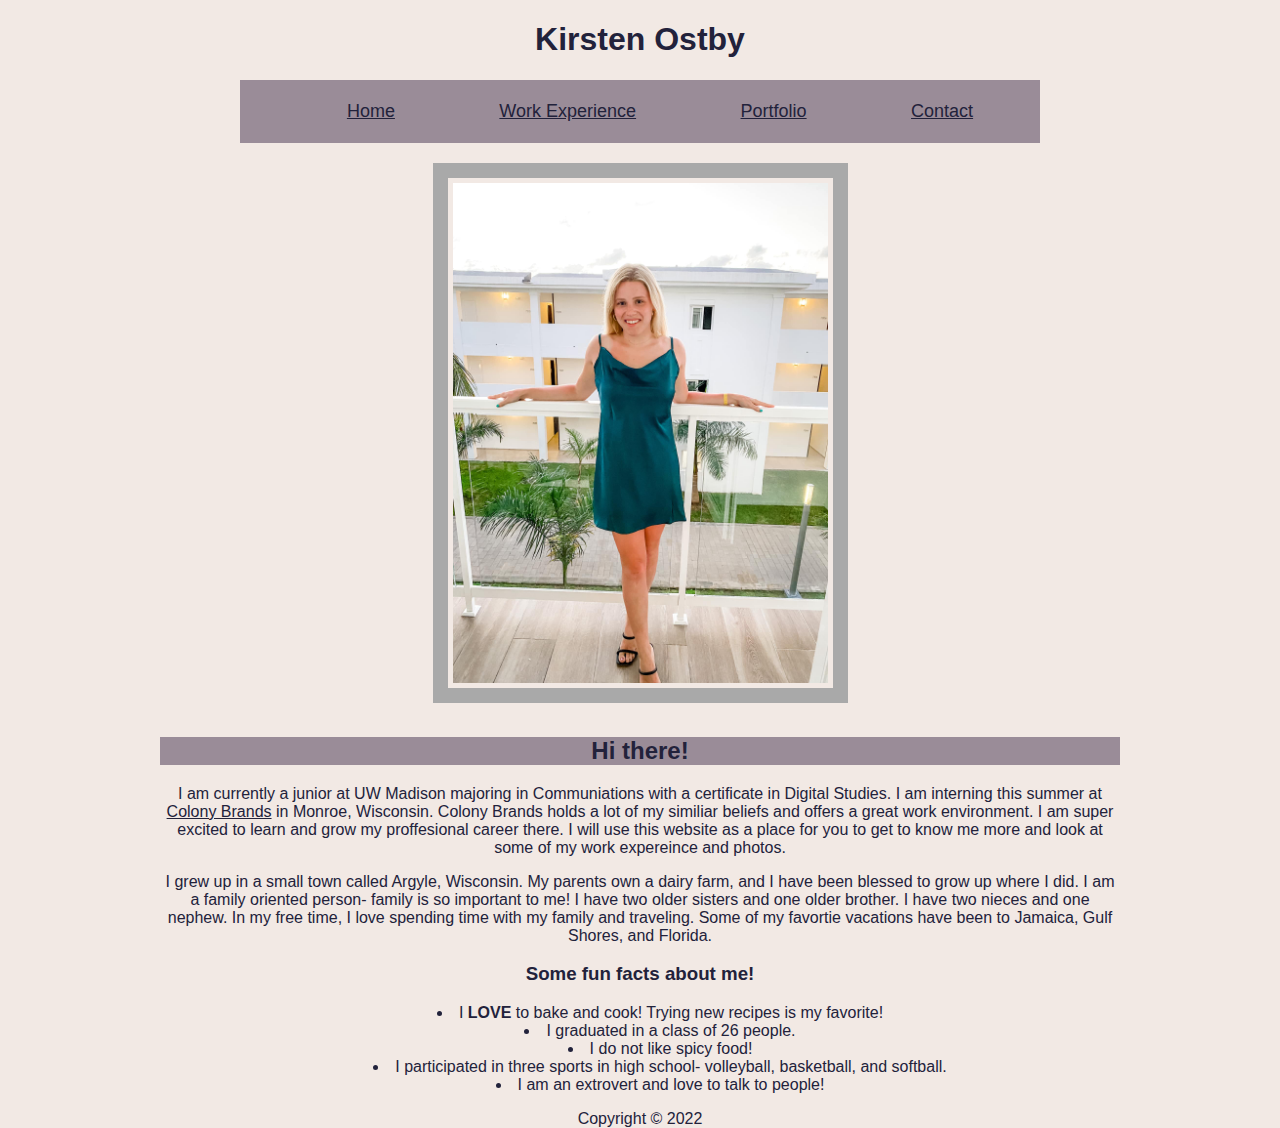
<file: index.html>
<!DOCTYPE html>
<html lang="en">
<head>
<meta charset="UTF-8">
<title>Kirsten Ostby</title>
<meta name="viewport" content="width=device-width,initial-scale=1">
<link rel="stylesheet" href="stylesheet.css">
</head>

<body>
<header>
	<h1>Kirsten Ostby</h1>
	<nav><ul>
		<li><a href="index.html">Home</a></li>
		<li><a href="workexperience.html">Work Experience</a></li>
		<li><a href="portfolio.html">Portfolio</a></li>
		<li><a href="contact.html">Contact</a></li>
	</ul></nav>
	</header>
	<section>
		
	<img src="Images/vacation.jpg" alt="Kirsten in Jamaica" width="400" height="500">
	

		<h2><b><strong>Hi there!</strong></b></h2>
		<p>I am currently a junior at UW Madison majoring in Communiations with a certificate in Digital Studies. I am interning this summer at <a href="https://www.colonybrands.com/"> Colony Brands</a> in Monroe, Wisconsin. Colony Brands holds a lot of my similiar beliefs and offers a great work environment. I am super excited to learn and grow my proffesional career there. I will use this website as a place for you to get to know me more and look at some of my work expereince and photos. </p>

		<p>I grew up in a small town called Argyle, Wisconsin. My parents own a dairy farm, and I have been blessed to grow up where I did. I am a family oriented person- family is so important to me! I have two older sisters and one older brother. I have two nieces and one nephew. In my free time, I love spending time with my family and traveling. Some of my favortie vacations have been to Jamaica, Gulf Shores, and Florida.</p>








		<article><h3>Some fun facts about me!</h3>
		<ul><li>I <strong>LOVE</strong> to bake and cook! Trying new recipes is my favorite!</li> 
			<li>I graduated in a class of 26 people.</li>
			<li>I do not like spicy food!</li>
			<li>I participated in three sports in high school- volleyball, basketball, and softball.</li>
			<li>I am an extrovert and love to talk to people!</li></ul>
</article>
</section>

<footer>Copyright &copy; 2022</footer>
</body>
</html>
</file>
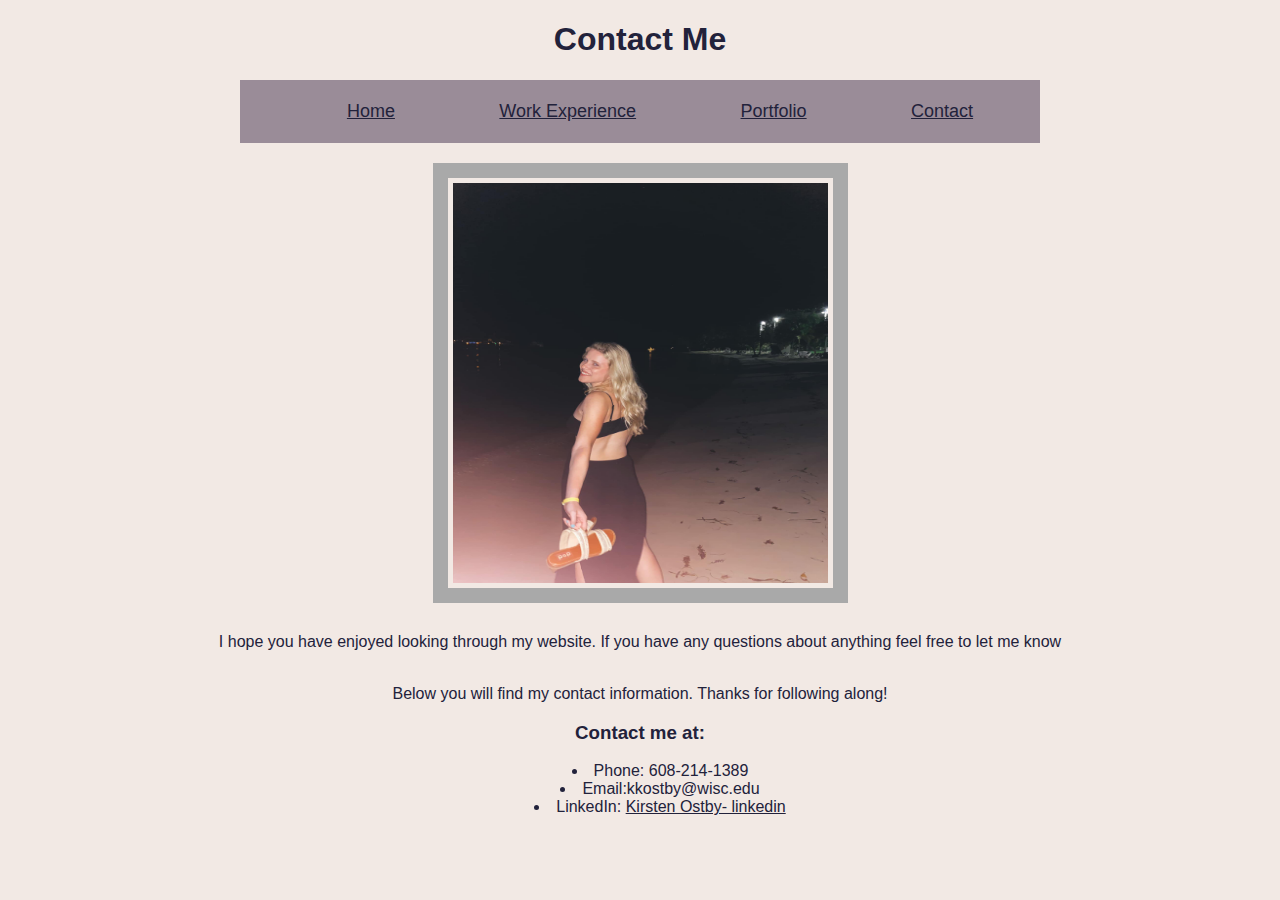
<file: contact.html>
<!DOCTYPE html>
<html lang="en">
<meta charset="UTF-8">
<title>Contact</title>
<meta name="viewport" content="width=device-width,initial-scale=1">
<link rel="stylesheet" href="stylesheet.css">


<body>
<h1><strong>Contact Me</strong></h1>
<nav><ul>
		<li><a href="index.html">Home</a></li>
		<li><a href="workexperience.html">Work Experience</a></li>
		<li><a href="portfolio.html">Portfolio</a></li>
		<li><a href="contact.html">Contact</a></li>
	</ul></nav>
	<img src="Images/beach.jpg" alt="Kirsten on the beach in Jamaica" width="400" height="400">

<p>I hope you have enjoyed looking through my website. If you have any questions about anything feel free to let me know </p><br>

Below you will find my contact information. 
Thanks for following along!



<h3>Contact me at:</h3>
<ul><li>Phone: 608-214-1389</li>
<li>Email:kkostby@wisc.edu</li>
<li>LinkedIn: <a href="https://www.linkedin.com/in/kirsten-ostby-080654224/"> Kirsten Ostby- linkedin</a></li></ul>

</body>
</html>
</file>
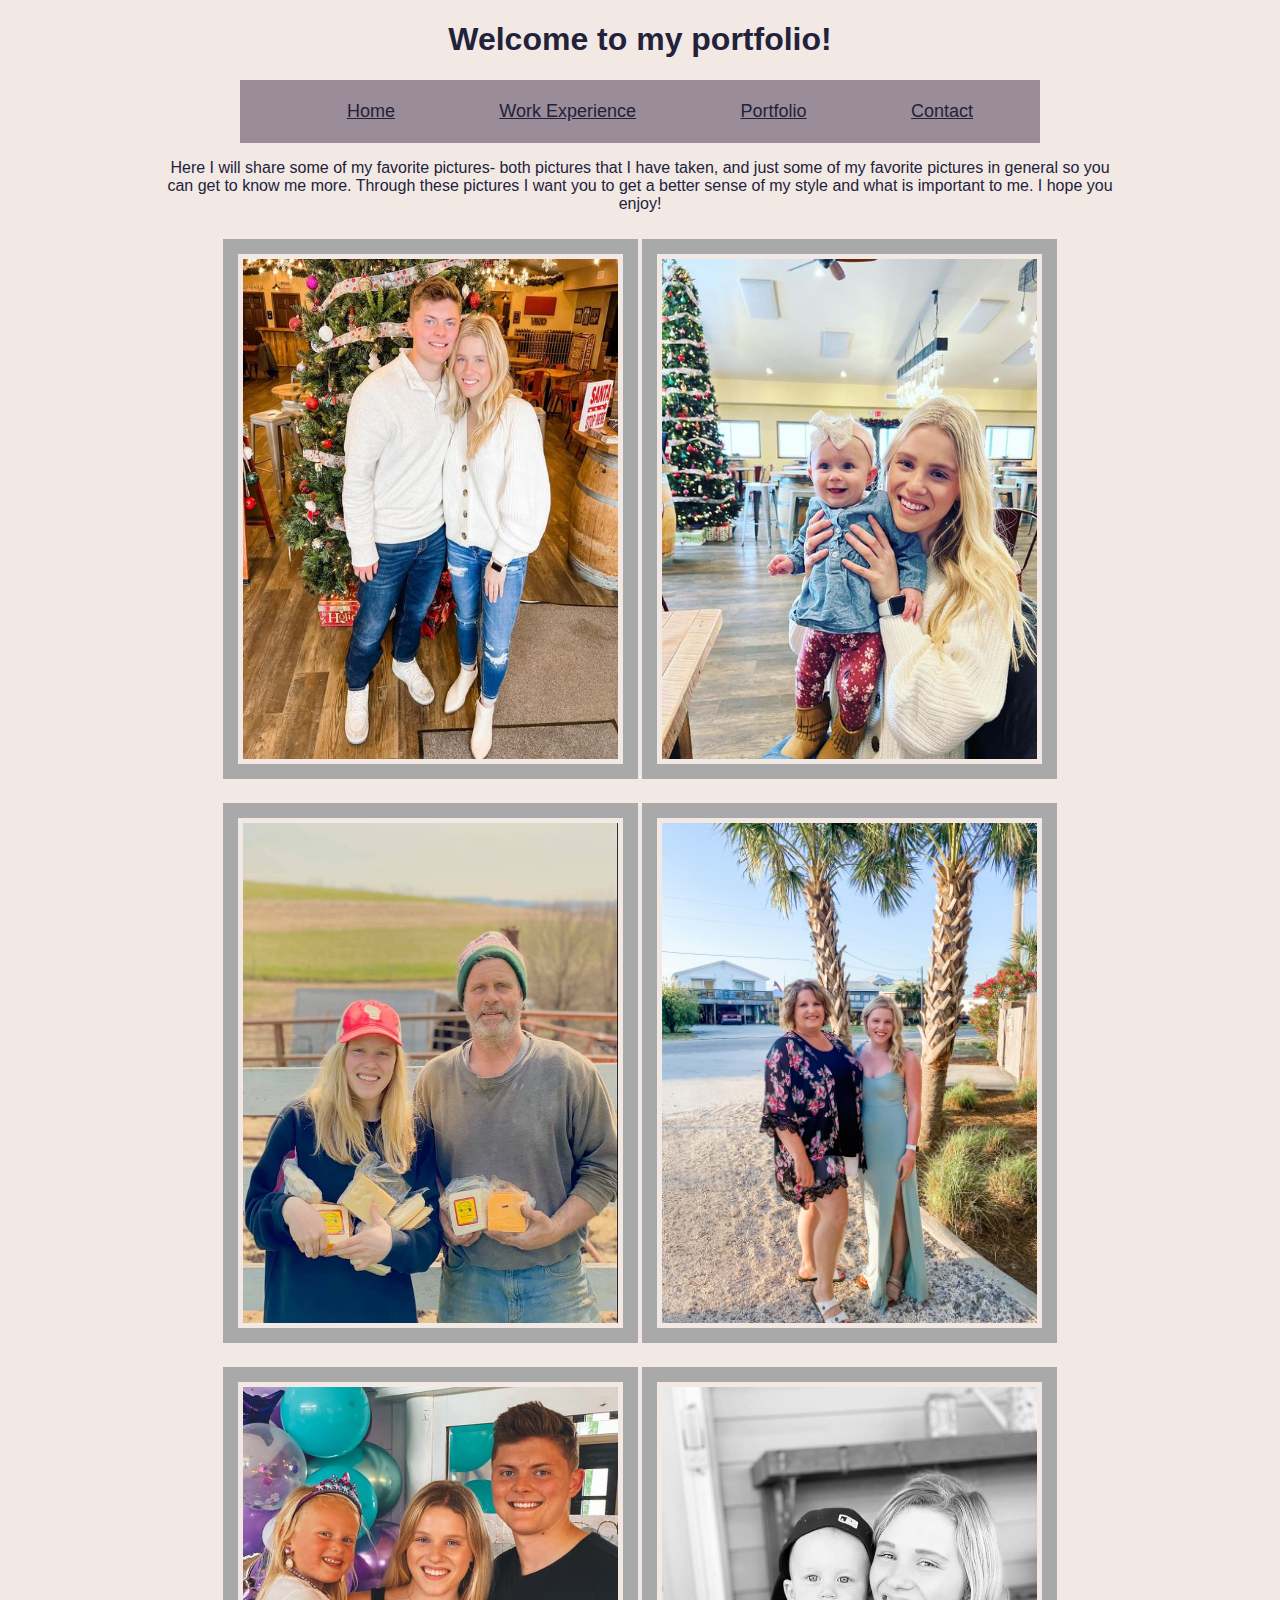
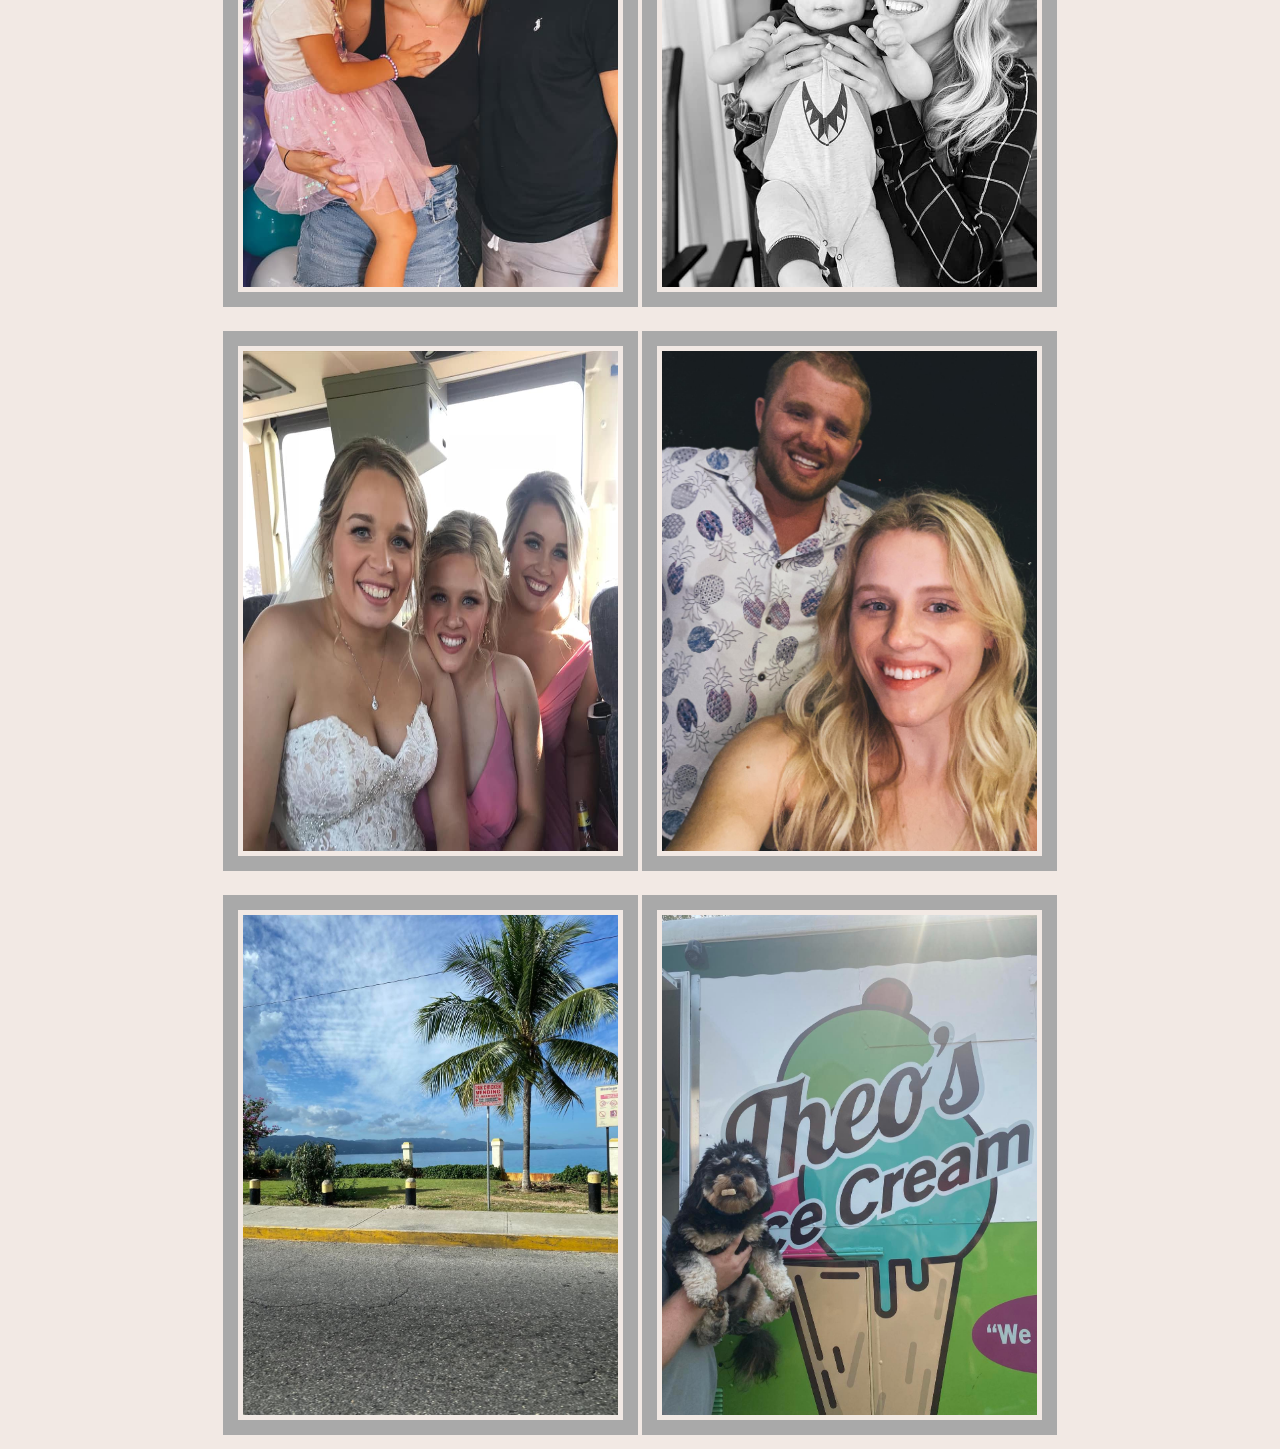
<file: portfolio.html>
<!DOCTYPE html>
<html lang="en">
<meta charset="UTF-8">
<title>Portfolio</title>
<meta name="viewport" content="width=device-width,initial-scale=1">
<link rel="stylesheet" href="stylesheet.css">


<body>
<h1><strong>Welcome to my portfolio!</strong>
 </h1>
 <nav><ul>
		<li><a href="index.html">Home</a></li>
		<li><a href="workexperience.html">Work Experience</a></li>
		<li><a href="portfolio.html">Portfolio</a></li>
		<li><a href="contact.html">Contact</a></li>
	</ul></nav>

<p>Here I will share some of my favorite pictures- both pictures that I have taken, and just some of my favorite pictures in general so you can get to know me more. Through these pictures I want you to get a better sense of my style and what is important to me. I hope you enjoy!</p>

<img src="Images/wade.jpg" alt="Wade and Kirsten in front of tree" width="400" height="500">
<img src="Images/Maren.jpg" alt="Maren and Kirsten" width="400" height="500">
<img src="Images/dad.jpg" alt="Dad and Kirsten by the barn" width="400" height="500">
<img src="Images/mom.jpg" alt="Mom and Kirsten on vacation" width="400" height="500">
<img src="Images/juliette.jpg" alt="Juliette, Wade, and Kirsten at Juliette's Birthday" width="400" height="500">
<img src="Images/jett.jpg" alt="Jett and Kirsten at Jett's Birthday" width="400" height="500">
<img src="Images/sisters.jpg" alt="Kelsey, Kayla, and Kirsten at Kayla's wedding" width="400" height="500">
<img src="Images/riley.jpg" alt="Riley and Kirsten in Jamaica" width="400" height="500">
<img src="Images/jamaica.jpg" alt="Picture of water in Jamaica" width="400" height="500">
<img src="Images/theo.jpg" alt="Theo with a treat in front of an ice cream truck" width="400" height="500">
</body>
</html>
</file>
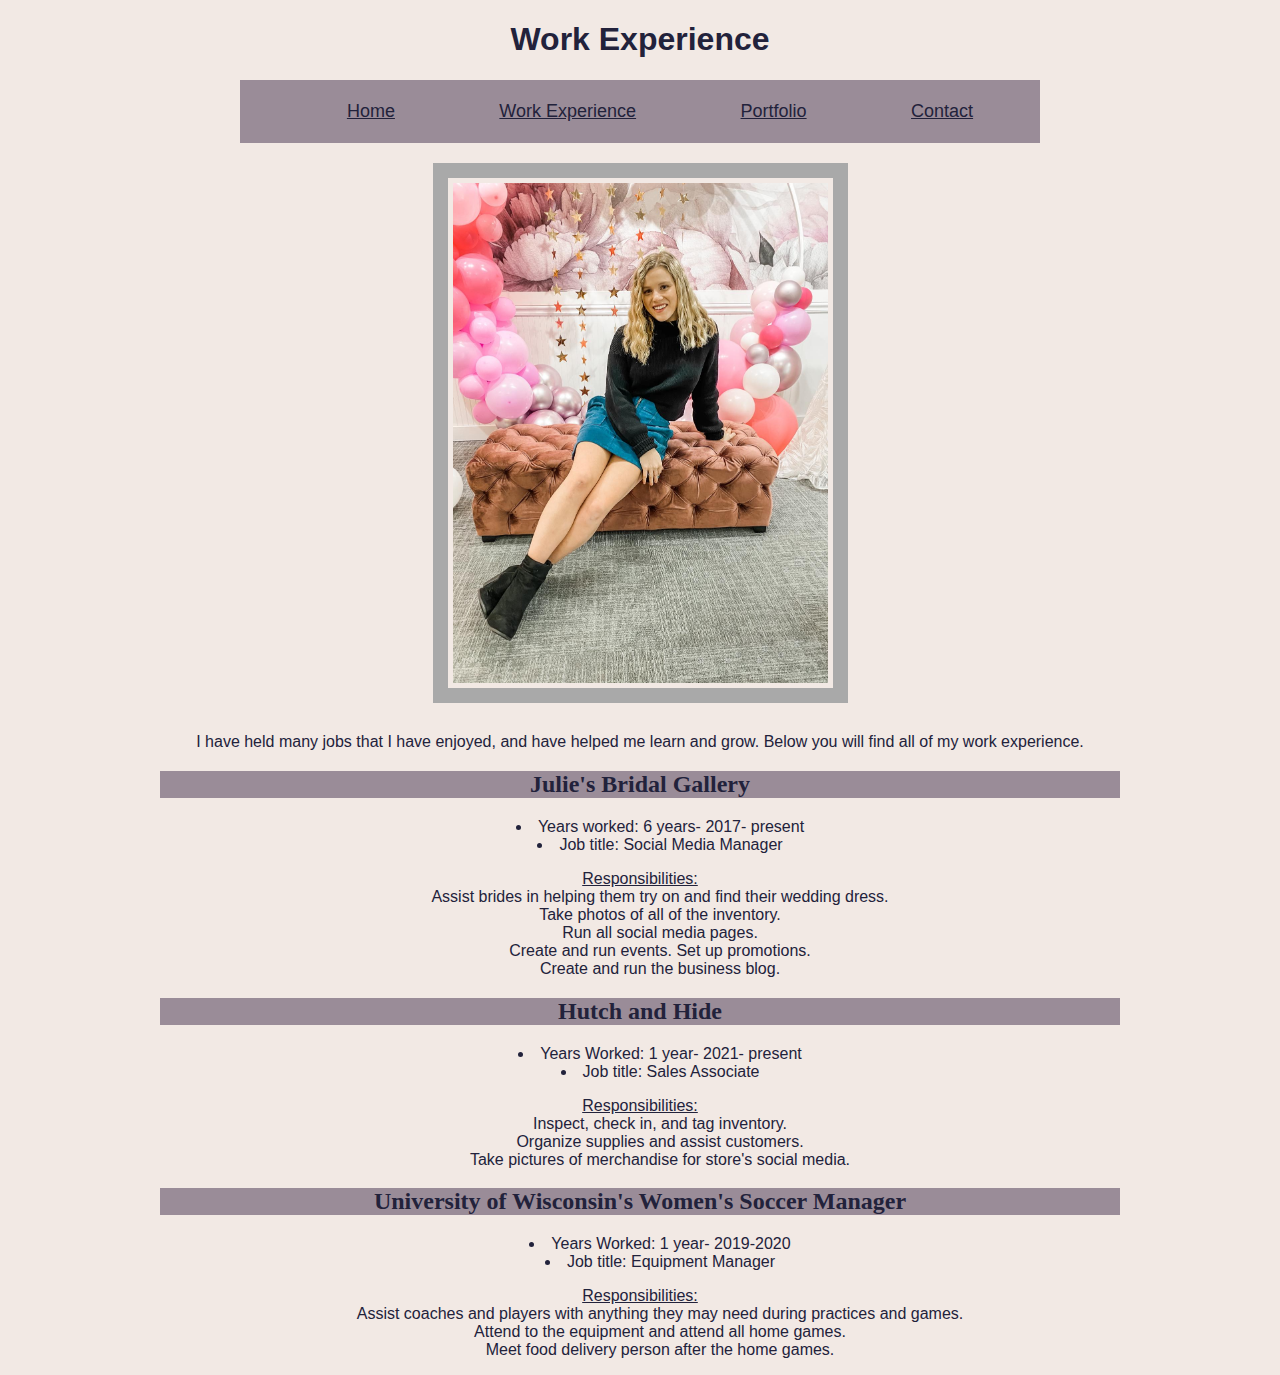
<file: workexperience.html>
<!DOCTYPE html>
<html lang="en">
<meta charset="UTF-8">
<title>Work Experience</title>
<meta name="viewport" content="width=device-width,initial-scale=1">
<link rel="stylesheet" href="stylesheet.css">

<body>
	<h1>Work Experience</h1>
	<nav><ul>
		<li><a href="index.html">Home</a></li>
		<li><a href="workexperience.html">Work Experience</a></li>
		<li><a href="portfolio.html">Portfolio</a></li>
		<li><a href="contact.html">Contact</a></li>
	</ul></nav>
	<img src="Images/work.jpg" alt="Kirsten at work" width="400" height="500">
	<p>I have held many jobs that I have enjoyed, and have helped me learn and grow. Below you will find all of my work experience.</p>
	<h2>Julie's Bridal Gallery</h2>
	<ul><li>Years worked: 6 years- 2017- present</li>
	   <li>Job title: Social Media Manager</li></ul>
	   <dl><dt><u>Responsibilities:</u> </dt>
	   	<dd>Assist brides in helping them try on and find their wedding dress.</dd><dd>Take photos of all of the inventory.</dd> <dd>Run all social media pages. </dd><dd>Create and run events. Set up promotions.</dd><dd>Create and run the business blog.</dd></dl>



	   <h2>Hutch and Hide</h2> 
	   <ul><li>Years Worked: 1 year- 2021- present</li>
	   <li>Job title: Sales Associate</li></ul>
	   <dl><dt><u>Responsibilities:</u> </dt> <dd>Inspect, check in, and tag inventory. </dd><dd>Organize supplies and assist customers.</dd><dd> Take pictures of merchandise for store's social media.</dd></dl>



	   <h2>University of Wisconsin's Women's Soccer Manager</h2>
	   <ul><li>Years Worked: 1 year- 2019-2020</li>
	      <li>Job title: Equipment Manager</li></ul>
	      <dl><dt><u>Responsibilities: </u></dt><dd>Assist coaches and players with anything they may need during practices and games.</dd><dd> Attend to the equipment and attend all home games. </dd><dd>Meet food delivery person after the home games.</dd></dl>






</body>
</html>
</file>
<file: stylesheet.css>
/* You should edit the content below to fit your website */

* {
	font-family: Georgia, Verdana, sans-serif;
	color: #22223B;
	text-align: center;
	list-style-position: inside;}
body {
	width: 960px;
	margin: 0 auto;
	background-color: #F2E9E4; 
	list-style-position: inside;}
	
	nav{
	width:800px;
	margin-top: 10px;
	margin-right:auto;
	margin-bottom: 10px;
	margin-left: auto;
	padding-top: 5px;
	padding-bottom: 5px;
	text-align: center;
	background-color:#9A8C98;}

    
nav li{
	display: inline;
	font-size: 18px;
	list-style-type: none;
	padding-right: 50px;
	padding-left: 50px;}

    img {

width: 375px;
border: 15px solid darkgrey;
padding: 5px;
margin: 10px;
margin-left: auto;
margin-right: auto;
}
h2 {background-color: #9A8C98;
font-family: Times New Roman, serif;}
#content {
	overflow: auto;
	height: 100%;}
.column1, .column2, .column3 {
	float: left;
	margin: 10px;}
section {
	overflow: auto;
	height: 100%;
	list-style-position: inside;
}
main {
	background-color: #9A8C98;
	padding: 10px;
	margin: 10px;
	list-style-position: inside;
}
</file>
